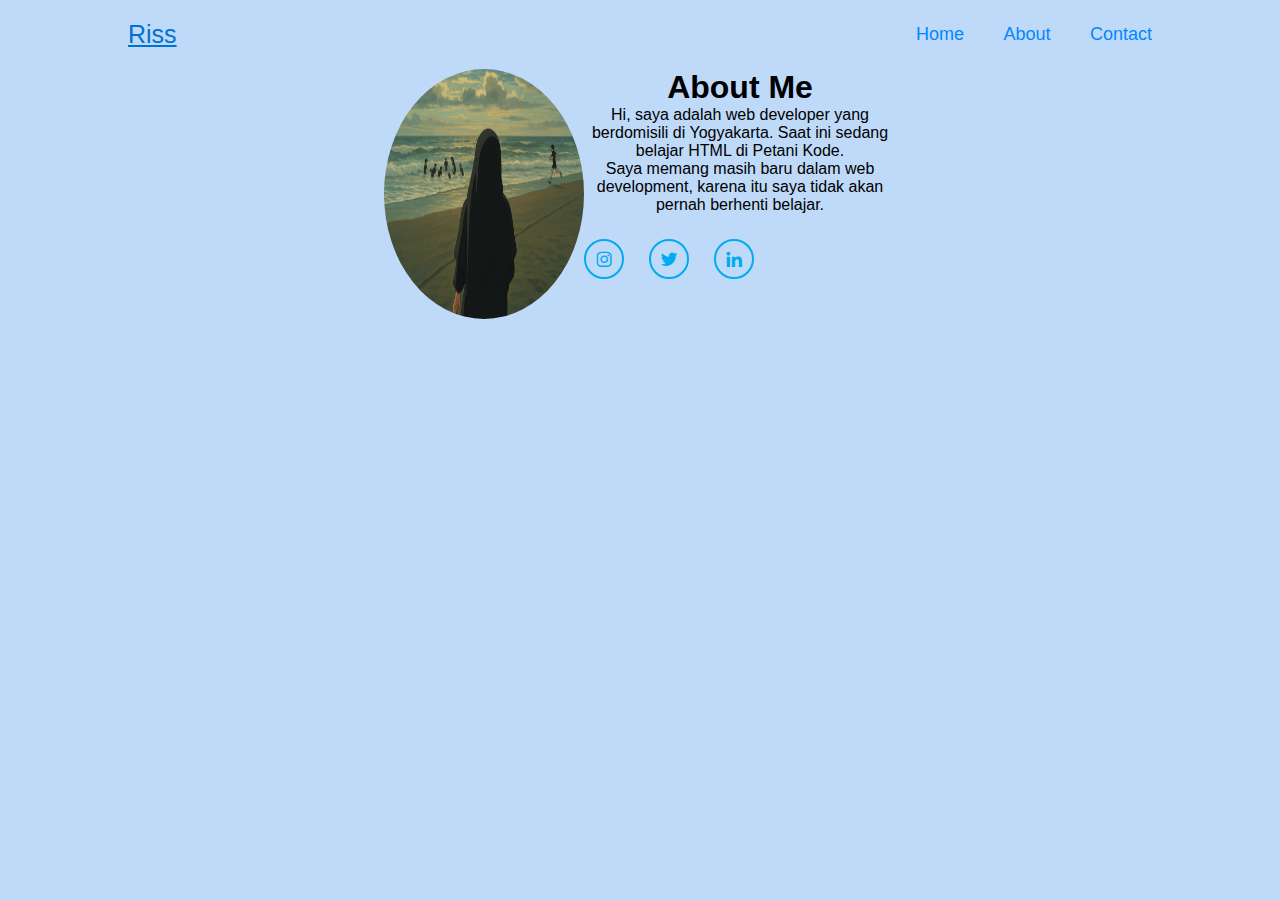
<file: about.html>
<!DOCTYPE html>
<html lang="en">
<head>
    <meta charset="UTF-8">
    <meta name="viewport" content="width=device-width, initial-scale=1.0">
    <title>portofolio</title>
    <link rel="stylesheet" href="style1.css">
    <link href='https://unpkg.com/boxicons@2.1.4/css/boxicons.min.css' rel='stylesheet'>
</head>
<body>
    <header class="header">
        <a href="#" class="logo">Riss</a>
        <nav class="navbar">
            <a href="index.html">Home</a>
            <a href="about.html">About</a>
            <a href="contact.html">Contact</a>
        </nav>
    </header>

    <section class="about" style="text-align: center;">
        <img src="foto.jpeg" width="200" height="250" style="border-radius: 50%;"/>
        <div class="about-content">
        <h1>About Me</h1>
        <p>
            Hi, saya adalah web developer yang berdomisili di Yogyakarta.
            Saat ini sedang belajar HTML di Petani Kode.
        </p>
        <p>
            Saya memang masih baru dalam web development, karena itu
            saya tidak akan pernah berhenti belajar.
        </p>

        <div class="about-sci">
            <a href="#"><i class='bx bxl-instagram'></i></a>
            <a href="#"><i class='bx bxl-twitter'></i></a>
            <a href="#"><i class='bx bxl-linkedin'></i></a>
        </div>

        <span class="about-imgHover"></span>
    </section>

</body>
</html>
</file>
<file: style1.css>
* {
    margin: 0;
    padding: 0;
    box-sizing: border-box;
    font-family: 'poppins', sans-serif;
}

body {
    background:hsl(211, 81%, 86%);
    margin: 0px;
    padding: 0px;
    font-family: 'open sans', sans-serif;
}

.logo {
    font-size: 25px;
    color: #0171d3;
    text-align: center;
    font-weight: 500;
}

.header {
    top: 0;
    left: 0;
    width: 100%;
    padding: 20px 10%;
    background: transparent;
    display: flex;
    justify-content: space-between;
    align-items: center;
    z-index: 100;
}

.navbar a {
    font-size: 18px;
    color: hsl(208, 100%, 50%);
    text-decoration: none;
    margin-left: 35px;
    transition: .3s;
}


.about { 
    display: flex;
    position: sticky;
    padding: 0 30%;
}

.home-content {
    max-width: 600px;
}

.home-content h1 {
    font-size: 45px;
    font-weight: 700;
}

.home-content h3 {
    font-size: 32px;
    font-weight: 700;
    color: #00abf0;
}

.about-sci {
    position: absolute;
    bottom: 40px;
    width: 170px;
    display: flex;
    justify-content: space-between;
}

.about-sci a {
    position: relative;
    display: inline-flex;
    justify-content: center;
    align-items: center;
    width: 40px;
    height: 40px;
    background: transparent;
    border: 2px solid #00abf0;
    border-radius: 50%;
    font-size: 20px;
    color: #00abf0;
    text-decoration: none;
    z-index: 1;
    overflow: hidden;
    transition: .5s;
}

.about-sci a:hover {
    color: black;
}

.about-sci a::before {
    content: '';
    position: absolute;
    top: 0;
    left: 0;
    width: 0;
    height: 100%;
    background: #00abf0;
    z-index: -1;
    transition: .5s;
}

.about-sci a:hover::before {
    width: 100%;
}

.about-imgHover {
    position: absolute;
    top: 0;
    right: 0;
    width: 500px;
    height: 100%;
    background: transparent;
   
}
</file>
